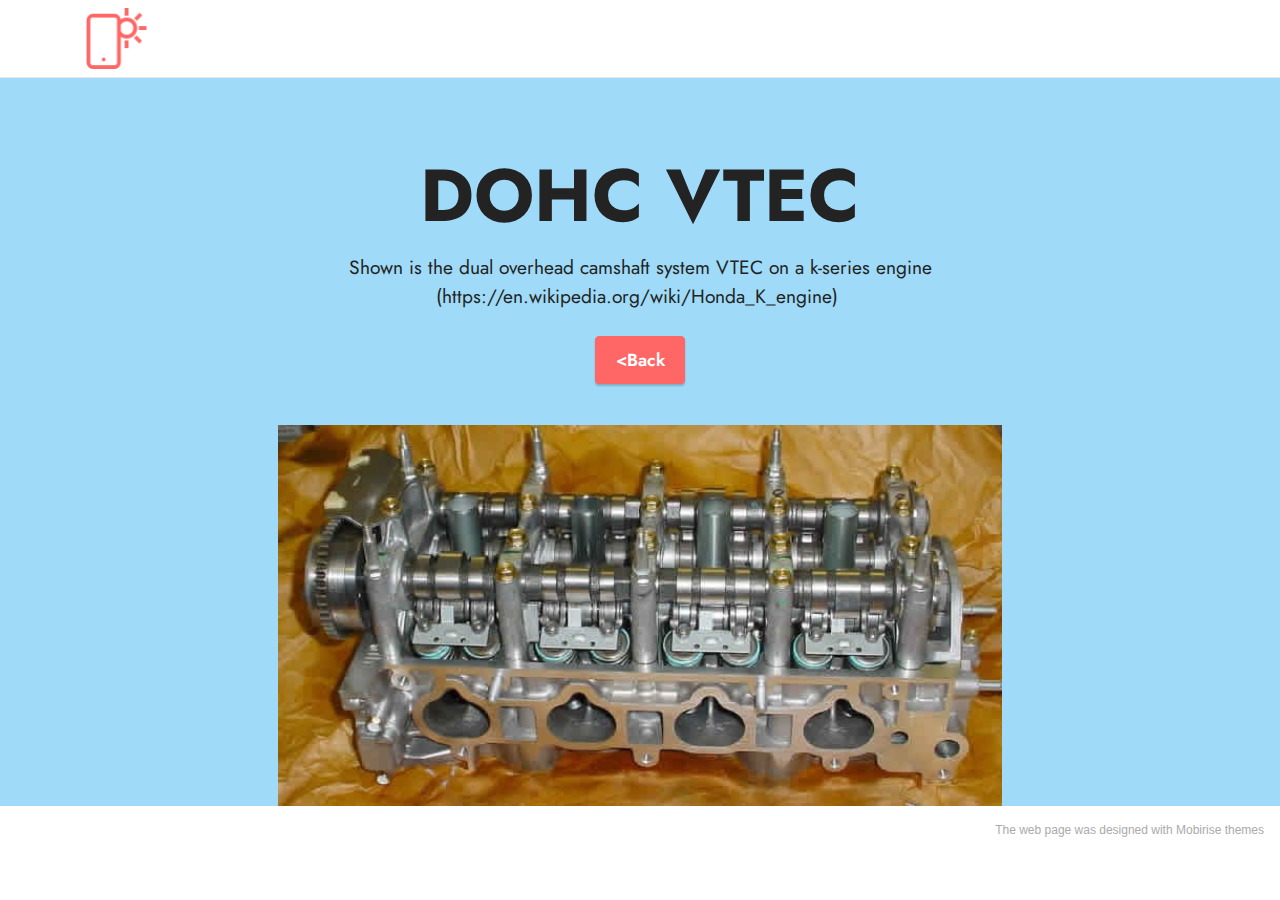
<file: page1.html>
<!DOCTYPE html>
<html  >
<head>
  <!-- Site made with Mobirise Website Builder v5.4.1, https://mobirise.com -->
  <meta charset="UTF-8">
  <meta http-equiv="X-UA-Compatible" content="IE=edge">
  <meta name="generator" content="Mobirise v5.4.1, mobirise.com">
  <meta name="viewport" content="width=device-width, initial-scale=1, minimum-scale=1">
  <link rel="shortcut icon" href="assets/images/logo.png" type="image/x-icon">
  <meta name="description" content="">
  
  
  <title>Page 1</title>
  <link rel="stylesheet" href="assets/bootstrap/css/bootstrap.min.css">
  <link rel="stylesheet" href="assets/bootstrap/css/bootstrap-grid.min.css">
  <link rel="stylesheet" href="assets/bootstrap/css/bootstrap-reboot.min.css">
  <link rel="stylesheet" href="assets/dropdown/css/style.css">
  <link rel="stylesheet" href="assets/socicon/css/styles.css">
  <link rel="stylesheet" href="assets/theme/css/style.css">
  <link rel="preload" href="https://fonts.googleapis.com/css?family=Jost:100,200,300,400,500,600,700,800,900,100i,200i,300i,400i,500i,600i,700i,800i,900i&display=swap" as="style" onload="this.onload=null;this.rel='stylesheet'">
  <noscript><link rel="stylesheet" href="https://fonts.googleapis.com/css?family=Jost:100,200,300,400,500,600,700,800,900,100i,200i,300i,400i,500i,600i,700i,800i,900i&display=swap"></noscript>
  <link rel="preload" as="style" href="assets/mobirise/css/mbr-additional.css"><link rel="stylesheet" href="assets/mobirise/css/mbr-additional.css" type="text/css">
  
  
  
  
</head>
<body>
  
  <section data-bs-version="5.1" class="menu cid-s48OLK6784" once="menu" id="menu1-l">
    
    <nav class="navbar navbar-dropdown navbar-fixed-top navbar-expand-lg">
        <div class="container">
            <div class="navbar-brand">
                <span class="navbar-logo">
                    <a href="https://mobiri.se">
                        <img src="assets/images/logo.png" alt="Mobirise" style="height: 3.8rem;">
                    </a>
                </span>
                
            </div>
            
            <div class="collapse navbar-collapse" id="navbarSupportedContent">
                <ul class="navbar-nav nav-dropdown nav-right" data-app-modern-menu="true"><li class="nav-item"><a class="nav-link link text-black display-4" href="https://mobirise.com">Menu Item 1</a></li></ul>
                
                
            </div>
        </div>
    </nav>

</section>

<section data-bs-version="5.1" class="header10 cid-sJNeF3imNc" id="header10-m">

    

    

    <div class="align-center container-fluid">
        <div class="row justify-content-center">
            <div class="col-md-12 col-lg-9">
                <h1 class="mbr-section-title mbr-fonts-style mb-3 display-1"><strong>DOHC VTEC</strong></h1>
                <p class="mbr-text mbr-fonts-style display-7">
                    Shown is the dual overhead camshaft system VTEC on a k-series engine (https://en.wikipedia.org/wiki/Honda_K_engine)&nbsp;</p>
                <div class="mbr-section-btn mt-3"><a class="btn btn-secondary display-4" href="index.html">&lt;Back</a></div>
                <div class="image-wrap mt-4">
                    <a href="https://en.wikipedia.org/wiki/Honda_K_engine"><img src="assets/images/k20-head-690x363.jpg" alt="Mobirise" title=""></a>
                </div>
            </div>
        </div>
    </div>
</section><section style="background-color: #fff; font-family: -apple-system, BlinkMacSystemFont, 'Segoe UI', 'Roboto', 'Helvetica Neue', Arial, sans-serif; color:#aaa; font-size:12px; padding: 0; align-items: center; display: flex;"><a href="https://mobirise.site/j" style="flex: 1 1; height: 3rem; padding-left: 1rem;"></a><p style="flex: 0 0 auto; margin:0; padding-right:1rem;"><a href="https://mobirise.site/r" style="color:#aaa;">The web page</a> was designed with Mobirise themes</p></section><script src="assets/bootstrap/js/bootstrap.bundle.min.js"></script>  <script src="assets/smoothscroll/smooth-scroll.js"></script>  <script src="assets/ytplayer/index.js"></script>  <script src="assets/dropdown/js/navbar-dropdown.js"></script>  <script src="assets/theme/js/script.js"></script>  
  
  
</body>
</html>
</file>
<file: assets/dropdown/css/style.css>
.navbar-dropdown {
  left: 0;
  padding: 0;
  position: absolute;
  right: 0;
  top: 0;
  transition: all 0.45s ease;
  z-index: 1030;
  background: #282828; }
  .navbar-dropdown .navbar-logo {
    margin-right: 0.8rem;
    transition: margin 0.3s ease-in-out;
    vertical-align: middle; }
    .navbar-dropdown .navbar-logo img {
      height: 3.125rem;
      transition: all 0.3s ease-in-out; }
    .navbar-dropdown .navbar-logo.mbr-iconfont {
      font-size: 3.125rem;
      line-height: 3.125rem; }
  .navbar-dropdown .navbar-caption {
    font-weight: 700;
    white-space: normal;
    vertical-align: -4px;
    line-height: 3.125rem !important; }
    .navbar-dropdown .navbar-caption, .navbar-dropdown .navbar-caption:hover {
      color: inherit;
      text-decoration: none; }
  .navbar-dropdown .mbr-iconfont + .navbar-caption {
    vertical-align: -1px; }
  .navbar-dropdown.navbar-fixed-top {
    position: fixed; }
  .navbar-dropdown .navbar-brand span {
    vertical-align: -4px; }
  .navbar-dropdown.bg-color.transparent {
    background: none; }
  .navbar-dropdown.navbar-short .navbar-brand {
    padding: 0.625rem 0; }
    .navbar-dropdown.navbar-short .navbar-brand span {
      vertical-align: -1px; }
  .navbar-dropdown.navbar-short .navbar-caption {
    line-height: 2.375rem !important;
    vertical-align: -2px; }
  .navbar-dropdown.navbar-short .navbar-logo {
    margin-right: 0.5rem; }
    .navbar-dropdown.navbar-short .navbar-logo img {
      height: 2.375rem; }
    .navbar-dropdown.navbar-short .navbar-logo.mbr-iconfont {
      font-size: 2.375rem;
      line-height: 2.375rem; }
  .navbar-dropdown.navbar-short .mbr-table-cell {
    height: 3.625rem; }
  .navbar-dropdown .navbar-close {
    left: 0.6875rem;
    position: fixed;
    top: 0.75rem;
    z-index: 1000; }
  .navbar-dropdown .hamburger-icon {
    content: "";
    display: inline-block;
    vertical-align: middle;
    width: 16px;
    -webkit-box-shadow: 0 -6px 0 1px #282828,0 0 0 1px #282828,0 6px 0 1px #282828;
    -moz-box-shadow: 0 -6px 0 1px #282828,0 0 0 1px #282828,0 6px 0 1px #282828;
    box-shadow: 0 -6px 0 1px #282828,0 0 0 1px #282828,0 6px 0 1px #282828; }

.dropdown-menu .dropdown-toggle[data-toggle="dropdown-submenu"]::after {
  border-bottom: 0.35em solid transparent;
  border-left: 0.35em solid;
  border-right: 0;
  border-top: 0.35em solid transparent;
  margin-left: 0.3rem; }

.dropdown-menu .dropdown-item:focus {
  outline: 0; }

.nav-dropdown {
  font-size: 0.75rem;
  font-weight: 500;
  height: auto !important; }
  .nav-dropdown .nav-btn {
    padding-left: 1rem; }
  .nav-dropdown .link {
    margin: .667em 1.667em;
    font-weight: 500;
    padding: 0;
    transition: color .2s ease-in-out; }
    .nav-dropdown .link.dropdown-toggle {
      margin-right: 2.583em; }
      .nav-dropdown .link.dropdown-toggle::after {
        margin-left: .25rem;
        border-top: 0.35em solid;
        border-right: 0.35em solid transparent;
        border-left: 0.35em solid transparent;
        border-bottom: 0; }
      .nav-dropdown .link.dropdown-toggle[aria-expanded="true"] {
        margin: 0;
        padding: 0.667em 3.263em  0.667em 1.667em; }
  .nav-dropdown .link::after,
  .nav-dropdown .dropdown-item::after {
    color: inherit; }
  .nav-dropdown .btn {
    font-size: 0.75rem;
    font-weight: 700;
    letter-spacing: 0;
    margin-bottom: 0;
    padding-left: 1.25rem;
    padding-right: 1.25rem; }
  .nav-dropdown .dropdown-menu {
    border-radius: 0;
    border: 0;
    left: 0;
    margin: 0;
    padding-bottom: 1.25rem;
    padding-top: 1.25rem;
    position: relative; }
  .nav-dropdown .dropdown-submenu {
    margin-left: 0.125rem;
    top: 0; }
  .nav-dropdown .dropdown-item {
    font-weight: 500;
    line-height: 2;
    padding: 0.3846em 4.615em 0.3846em 1.5385em;
    position: relative;
    transition: color .2s ease-in-out, background-color .2s ease-in-out; }
    .nav-dropdown .dropdown-item::after {
      margin-top: -0.3077em;
      position: absolute;
      right: 1.1538em;
      top: 50%; }
    .nav-dropdown .dropdown-item:focus, .nav-dropdown .dropdown-item:hover {
      background: none; }

@media (max-width: 767px) {
  .nav-dropdown.navbar-toggleable-sm {
    bottom: 0;
    display: none;
    left: 0;
    overflow-x: hidden;
    position: fixed;
    top: 0;
    transform: translateX(-100%);
    -ms-transform: translateX(-100%);
    -webkit-transform: translateX(-100%);
    width: 18.75rem;
    z-index: 999; } }
.nav-dropdown.navbar-toggleable-xl {
  bottom: 0;
  display: none;
  left: 0;
  overflow-x: hidden;
  position: fixed;
  top: 0;
  transform: translateX(-100%);
  -ms-transform: translateX(-100%);
  -webkit-transform: translateX(-100%);
  width: 18.75rem;
  z-index: 999; }

.nav-dropdown-sm {
  display: block !important;
  overflow-x: hidden;
  overflow: auto;
  padding-top: 3.875rem; }
  .nav-dropdown-sm::after {
    content: "";
    display: block;
    height: 3rem;
    width: 100%; }
  .nav-dropdown-sm.collapse.in ~ .navbar-close {
    display: block !important; }
  .nav-dropdown-sm.collapsing, .nav-dropdown-sm.collapse.in {
    transform: translateX(0);
    -ms-transform: translateX(0);
    -webkit-transform: translateX(0);
    transition: all 0.25s ease-out;
    -webkit-transition: all 0.25s ease-out;
    background: #282828; }
  .nav-dropdown-sm.collapsing[aria-expanded="false"] {
    transform: translateX(-100%);
    -ms-transform: translateX(-100%);
    -webkit-transform: translateX(-100%); }
  .nav-dropdown-sm .nav-item {
    display: block;
    margin-left: 0 !important;
    padding-left: 0; }
  .nav-dropdown-sm .link,
  .nav-dropdown-sm .dropdown-item {
    border-top: 1px dotted rgba(255, 255, 255, 0.1);
    font-size: 0.8125rem;
    line-height: 1.6;
    margin: 0 !important;
    padding: 0.875rem 2.4rem 0.875rem 1.5625rem !important;
    position: relative;
    white-space: normal; }
    .nav-dropdown-sm .link:focus, .nav-dropdown-sm .link:hover,
    .nav-dropdown-sm .dropdown-item:focus,
    .nav-dropdown-sm .dropdown-item:hover {
      background: rgba(0, 0, 0, 0.2) !important;
      color: #c0a375; }
  .nav-dropdown-sm .nav-btn {
    position: relative;
    padding: 1.5625rem 1.5625rem 0 1.5625rem; }
    .nav-dropdown-sm .nav-btn::before {
      border-top: 1px dotted rgba(255, 255, 255, 0.1);
      content: "";
      left: 0;
      position: absolute;
      top: 0;
      width: 100%; }
    .nav-dropdown-sm .nav-btn + .nav-btn {
      padding-top: 0.625rem; }
      .nav-dropdown-sm .nav-btn + .nav-btn::before {
        display: none; }
  .nav-dropdown-sm .btn {
    padding: 0.625rem 0; }
  .nav-dropdown-sm .dropdown-toggle[data-toggle="dropdown-submenu"]::after {
    margin-left: .25rem;
    border-top: 0.35em solid;
    border-right: 0.35em solid transparent;
    border-left: 0.35em solid transparent;
    border-bottom: 0; }
  .nav-dropdown-sm .dropdown-toggle[data-toggle="dropdown-submenu"][aria-expanded="true"]::after {
    border-top: 0;
    border-right: 0.35em solid transparent;
    border-left: 0.35em solid transparent;
    border-bottom: 0.35em solid; }
  .nav-dropdown-sm .dropdown-menu {
    margin: 0;
    padding: 0;
    position: relative;
    top: 0;
    left: 0;
    width: 100%;
    border: 0;
    float: none;
    border-radius: 0;
    background: none; }
  .nav-dropdown-sm .dropdown-submenu {
    left: 100%;
    margin-left: 0.125rem;
    margin-top: -1.25rem;
    top: 0; }

.navbar-toggleable-sm .nav-dropdown .dropdown-menu {
  position: absolute; }

.navbar-toggleable-sm .nav-dropdown .dropdown-submenu {
  left: 100%;
  margin-left: 0.125rem;
  margin-top: -1.25rem;
  top: 0; }

.navbar-toggleable-sm.opened .nav-dropdown .dropdown-menu {
  position: relative; }

.navbar-toggleable-sm.opened .nav-dropdown .dropdown-submenu {
  left: 0;
  margin-left: 00rem;
  margin-top: 0rem;
  top: 0; }

.is-builder .nav-dropdown.collapsing {
  transition: none !important; }
</file>
<file: assets/socicon/css/styles.css>
@charset "UTF-8";

@font-face {
  font-family: 'Socicon';
  src:  url('../fonts/socicon.eot');
  src:  url('../fonts/socicon.eot?#iefix') format('embedded-opentype'),
    url('../fonts/socicon.woff2') format('woff2'),
    url('../fonts/socicon.ttf') format('truetype'),
    url('../fonts/socicon.woff') format('woff'),
    url('../fonts/socicon.svg#socicon') format('svg');
  font-weight: normal;
  font-style: normal;
  font-display: swap;
}

[data-icon]:before {
  font-family: "socicon" !important;
  content: attr(data-icon);
  font-style: normal !important;
  font-weight: normal !important;
  font-variant: normal !important;
  text-transform: none !important;
  speak: none;
  line-height: 1;
  -webkit-font-smoothing: antialiased;
  -moz-osx-font-smoothing: grayscale;
}

[class^="socicon-"], [class*=" socicon-"] {
  /* use !important to prevent issues with browser extensions that change fonts */
  font-family: 'Socicon' !important;
  speak: none;
  font-style: normal;
  font-weight: normal;
  font-variant: normal;
  text-transform: none;
  line-height: 1;

  /* Better Font Rendering =========== */
  -webkit-font-smoothing: antialiased;
  -moz-osx-font-smoothing: grayscale;
}

.socicon-eitaa:before {
  content: "\e97c";
}
.socicon-soroush:before {
  content: "\e97d";
}
.socicon-bale:before {
  content: "\e97e";
}
.socicon-zazzle:before {
  content: "\e97b";
}
.socicon-society6:before {
  content: "\e97a";
}
.socicon-redbubble:before {
  content: "\e979";
}
.socicon-avvo:before {
  content: "\e978";
}
.socicon-stitcher:before {
  content: "\e977";
}
.socicon-googlehangouts:before {
  content: "\e974";
}
.socicon-dlive:before {
  content: "\e975";
}
.socicon-vsco:before {
  content: "\e976";
}
.socicon-flipboard:before {
  content: "\e973";
}
.socicon-ubuntu:before {
  content: "\e958";
}
.socicon-artstation:before {
  content: "\e959";
}
.socicon-invision:before {
  content: "\e95a";
}
.socicon-torial:before {
  content: "\e95b";
}
.socicon-collectorz:before {
  content: "\e95c";
}
.socicon-seenthis:before {
  content: "\e95d";
}
.socicon-googleplaymusic:before {
  content: "\e95e";
}
.socicon-debian:before {
  content: "\e95f";
}
.socicon-filmfreeway:before {
  content: "\e960";
}
.socicon-gnome:before {
  content: "\e961";
}
.socicon-itchio:before {
  content: "\e962";
}
.socicon-jamendo:before {
  content: "\e963";
}
.socicon-mix:before {
  content: "\e964";
}
.socicon-sharepoint:before {
  content: "\e965";
}
.socicon-tinder:before {
  content: "\e966";
}
.socicon-windguru:before {
  content: "\e967";
}
.socicon-cdbaby:before {
  content: "\e968";
}
.socicon-elementaryos:before {
  content: "\e969";
}
.socicon-stage32:before {
  content: "\e96a";
}
.socicon-tiktok:before {
  content: "\e96b";
}
.socicon-gitter:before {
  content: "\e96c";
}
.socicon-letterboxd:before {
  content: "\e96d";
}
.socicon-threema:before {
  content: "\e96e";
}
.socicon-splice:before {
  content: "\e96f";
}
.socicon-metapop:before {
  content: "\e970";
}
.socicon-naver:before {
  content: "\e971";
}
.socicon-remote:before {
  content: "\e972";
}
.socicon-internet:before {
  content: "\e957";
}
.socicon-moddb:before {
  content: "\e94b";
}
.socicon-indiedb:before {
  content: "\e94c";
}
.socicon-traxsource:before {
  content: "\e94d";
}
.socicon-gamefor:before {
  content: "\e94e";
}
.socicon-pixiv:before {
  content: "\e94f";
}
.socicon-myanimelist:before {
  content: "\e950";
}
.socicon-blackberry:before {
  content: "\e951";
}
.socicon-wickr:before {
  content: "\e952";
}
.socicon-spip:before {
  content: "\e953";
}
.socicon-napster:before {
  content: "\e954";
}
.socicon-beatport:before {
  content: "\e955";
}
.socicon-hackerone:before {
  content: "\e956";
}
.socicon-hackernews:before {
  content: "\e946";
}
.socicon-smashwords:before {
  content: "\e947";
}
.socicon-kobo:before {
  content: "\e948";
}
.socicon-bookbub:before {
  content: "\e949";
}
.socicon-mailru:before {
  content: "\e94a";
}
.socicon-gitlab:before {
  content: "\e945";
}
.socicon-instructables:before {
  content: "\e944";
}
.socicon-portfolio:before {
  content: "\e943";
}
.socicon-codered:before {
  content: "\e940";
}
.socicon-origin:before {
  content: "\e941";
}
.socicon-nextdoor:before {
  content: "\e942";
}
.socicon-udemy:before {
  content: "\e93f";
}
.socicon-livemaster:before {
  content: "\e93e";
}
.socicon-crunchbase:before {
  content: "\e93b";
}
.socicon-homefy:before {
  content: "\e93c";
}
.socicon-calendly:before {
  content: "\e93d";
}
.socicon-realtor:before {
  content: "\e90f";
}
.socicon-tidal:before {
  content: "\e910";
}
.socicon-qobuz:before {
  content: "\e911";
}
.socicon-natgeo:before {
  content: "\e912";
}
.socicon-mastodon:before {
  content: "\e913";
}
.socicon-unsplash:before {
  content: "\e914";
}
.socicon-homeadvisor:before {
  content: "\e915";
}
.socicon-angieslist:before {
  content: "\e916";
}
.socicon-codepen:before {
  content: "\e917";
}
.socicon-slack:before {
  content: "\e918";
}
.socicon-openaigym:before {
  content: "\e919";
}
.socicon-logmein:before {
  content: "\e91a";
}
.socicon-fiverr:before {
  content: "\e91b";
}
.socicon-gotomeeting:before {
  content: "\e91c";
}
.socicon-aliexpress:before {
  content: "\e91d";
}
.socicon-guru:before {
  content: "\e91e";
}
.socicon-appstore:before {
  content: "\e91f";
}
.socicon-homes:before {
  content: "\e920";
}
.socicon-zoom:before {
  content: "\e921";
}
.socicon-alibaba:before {
  content: "\e922";
}
.socicon-craigslist:before {
  content: "\e923";
}
.socicon-wix:before {
  content: "\e924";
}
.socicon-redfin:before {
  content: "\e925";
}
.socicon-googlecalendar:before {
  content: "\e926";
}
.socicon-shopify:before {
  content: "\e927";
}
.socicon-freelancer:before {
  content: "\e928";
}
.socicon-seedrs:before {
  content: "\e929";
}
.socicon-bing:before {
  content: "\e92a";
}
.socicon-doodle:before {
  content: "\e92b";
}
.socicon-bonanza:before {
  content: "\e92c";
}
.socicon-squarespace:before {
  content: "\e92d";
}
.socicon-toptal:before {
  content: "\e92e";
}
.socicon-gust:before {
  content: "\e92f";
}
.socicon-ask:before {
  content: "\e930";
}
.socicon-trulia:before {
  content: "\e931";
}
.socicon-loomly:before {
  content: "\e932";
}
.socicon-ghost:before {
  content: "\e933";
}
.socicon-upwork:before {
  content: "\e934";
}
.socicon-fundable:before {
  content: "\e935";
}
.socicon-booking:before {
  content: "\e936";
}
.socicon-googlemaps:before {
  content: "\e937";
}
.socicon-zillow:before {
  content: "\e938";
}
.socicon-niconico:before {
  content: "\e939";
}
.socicon-toneden:before {
  content: "\e93a";
}
.socicon-augment:before {
  content: "\e908";
}
.socicon-bitbucket:before {
  content: "\e909";
}
.socicon-fyuse:before {
  content: "\e90a";
}
.socicon-yt-gaming:before {
  content: "\e90b";
}
.socicon-sketchfab:before {
  content: "\e90c";
}
.socicon-mobcrush:before {
  content: "\e90d";
}
.socicon-microsoft:before {
  content: "\e90e";
}
.socicon-pandora:before {
  content: "\e907";
}
.socicon-messenger:before {
  content: "\e906";
}
.socicon-gamewisp:before {
  content: "\e905";
}
.socicon-bloglovin:before {
  content: "\e904";
}
.socicon-tunein:before {
  content: "\e903";
}
.socicon-gamejolt:before {
  content: "\e901";
}
.socicon-trello:before {
  content: "\e902";
}
.socicon-spreadshirt:before {
  content: "\e900";
}
.socicon-500px:before {
  content: "\e000";
}
.socicon-8tracks:before {
  content: "\e001";
}
.socicon-airbnb:before {
  content: "\e002";
}
.socicon-alliance:before {
  content: "\e003";
}
.socicon-amazon:before {
  content: "\e004";
}
.socicon-amplement:before {
  content: "\e005";
}
.socicon-android:before {
  content: "\e006";
}
.socicon-angellist:before {
  content: "\e007";
}
.socicon-apple:before {
  content: "\e008";
}
.socicon-appnet:before {
  content: "\e009";
}
.socicon-baidu:before {
  content: "\e00a";
}
.socicon-bandcamp:before {
  content: "\e00b";
}
.socicon-battlenet:before {
  content: "\e00c";
}
.socicon-mixer:before {
  content: "\e00d";
}
.socicon-bebee:before {
  content: "\e00e";
}
.socicon-bebo:before {
  content: "\e00f";
}
.socicon-behance:before {
  content: "\e010";
}
.socicon-blizzard:before {
  content: "\e011";
}
.socicon-blogger:before {
  content: "\e012";
}
.socicon-buffer:before {
  content: "\e013";
}
.socicon-chrome:before {
  content: "\e014";
}
.socicon-coderwall:before {
  content: "\e015";
}
.socicon-curse:before {
  content: "\e016";
}
.socicon-dailymotion:before {
  content: "\e017";
}
.socicon-deezer:before {
  content: "\e018";
}
.socicon-delicious:before {
  content: "\e019";
}
.socicon-deviantart:before {
  content: "\e01a";
}
.socicon-diablo:before {
  content: "\e01b";
}
.socicon-digg:before {
  content: "\e01c";
}
.socicon-discord:before {
  content: "\e01d";
}
.socicon-disqus:before {
  content: "\e01e";
}
.socicon-douban:before {
  content: "\e01f";
}
.socicon-draugiem:before {
  content: "\e020";
}
.socicon-dribbble:before {
  content: "\e021";
}
.socicon-drupal:before {
  content: "\e022";
}
.socicon-ebay:before {
  content: "\e023";
}
.socicon-ello:before {
  content: "\e024";
}
.socicon-endomodo:before {
  content: "\e025";
}
.socicon-envato:before {
  content: "\e026";
}
.socicon-etsy:before {
  content: "\e027";
}
.socicon-facebook:before {
  content: "\e028";
}
.socicon-feedburner:before {
  content: "\e029";
}
.socicon-filmweb:before {
  content: "\e02a";
}
.socicon-firefox:before {
  content: "\e02b";
}
.socicon-flattr:before {
  content: "\e02c";
}
.socicon-flickr:before {
  content: "\e02d";
}
.socicon-formulr:before {
  content: "\e02e";
}
.socicon-forrst:before {
  content: "\e02f";
}
.socicon-foursquare:before {
  content: "\e030";
}
.socicon-friendfeed:before {
  content: "\e031";
}
.socicon-github:before {
  content: "\e032";
}
.socicon-goodreads:before {
  content: "\e033";
}
.socicon-google:before {
  content: "\e034";
}
.socicon-googlescholar:before {
  content: "\e035";
}
.socicon-googlegroups:before {
  content: "\e036";
}
.socicon-googlephotos:before {
  content: "\e037";
}
.socicon-googleplus:before {
  content: "\e038";
}
.socicon-grooveshark:before {
  content: "\e039";
}
.socicon-hackerrank:before {
  content: "\e03a";
}
.socicon-hearthstone:before {
  content: "\e03b";
}
.socicon-hellocoton:before {
  content: "\e03c";
}
.socicon-heroes:before {
  content: "\e03d";
}
.socicon-smashcast:before {
  content: "\e03e";
}
.socicon-horde:before {
  content: "\e03f";
}
.socicon-houzz:before {
  content: "\e040";
}
.socicon-icq:before {
  content: "\e041";
}
.socicon-identica:before {
  content: "\e042";
}
.socicon-imdb:before {
  content: "\e043";
}
.socicon-instagram:before {
  content: "\e044";
}
.socicon-issuu:before {
  content: "\e045";
}
.socicon-istock:before {
  content: "\e046";
}
.socicon-itunes:before {
  content: "\e047";
}
.socicon-keybase:before {
  content: "\e048";
}
.socicon-lanyrd:before {
  content: "\e049";
}
.socicon-lastfm:before {
  content: "\e04a";
}
.socicon-line:before {
  content: "\e04b";
}
.socicon-linkedin:before {
  content: "\e04c";
}
.socicon-livejournal:before {
  content: "\e04d";
}
.socicon-lyft:before {
  content: "\e04e";
}
.socicon-macos:before {
  content: "\e04f";
}
.socicon-mail:before {
  content: "\e050";
}
.socicon-medium:before {
  content: "\e051";
}
.socicon-meetup:before {
  content: "\e052";
}
.socicon-mixcloud:before {
  content: "\e053";
}
.socicon-modelmayhem:before {
  content: "\e054";
}
.socicon-mumble:before {
  content: "\e055";
}
.socicon-myspace:before {
  content: "\e056";
}
.socicon-newsvine:before {
  content: "\e057";
}
.socicon-nintendo:before {
  content: "\e058";
}
.socicon-npm:before {
  content: "\e059";
}
.socicon-odnoklassniki:before {
  content: "\e05a";
}
.socicon-openid:before {
  content: "\e05b";
}
.socicon-opera:before {
  content: "\e05c";
}
.socicon-outlook:before {
  content: "\e05d";
}
.socicon-overwatch:before {
  content: "\e05e";
}
.socicon-patreon:before {
  content: "\e05f";
}
.socicon-paypal:before {
  content: "\e060";
}
.socicon-periscope:before {
  content: "\e061";
}
.socicon-persona:before {
  content: "\e062";
}
.socicon-pinterest:before {
  content: "\e063";
}
.socicon-play:before {
  content: "\e064";
}
.socicon-player:before {
  content: "\e065";
}
.socicon-playstation:before {
  content: "\e066";
}
.socicon-pocket:before {
  content: "\e067";
}
.socicon-qq:before {
  content: "\e068";
}
.socicon-quora:before {
  content: "\e069";
}
.socicon-raidcall:before {
  content: "\e06a";
}
.socicon-ravelry:before {
  content: "\e06b";
}
.socicon-reddit:before {
  content: "\e06c";
}
.socicon-renren:before {
  content: "\e06d";
}
.socicon-researchgate:before {
  content: "\e06e";
}
.socicon-residentadvisor:before {
  content: "\e06f";
}
.socicon-reverbnation:before {
  content: "\e070";
}
.socicon-rss:before {
  content: "\e071";
}
.socicon-sharethis:before {
  content: "\e072";
}
.socicon-skype:before {
  content: "\e073";
}
.socicon-slideshare:before {
  content: "\e074";
}
.socicon-smugmug:before {
  content: "\e075";
}
.socicon-snapchat:before {
  content: "\e076";
}
.socicon-songkick:before {
  content: "\e077";
}
.socicon-soundcloud:before {
  content: "\e078";
}
.socicon-spotify:before {
  content: "\e079";
}
.socicon-stackexchange:before {
  content: "\e07a";
}
.socicon-stackoverflow:before {
  content: "\e07b";
}
.socicon-starcraft:before {
  content: "\e07c";
}
.socicon-stayfriends:before {
  content: "\e07d";
}
.socicon-steam:before {
  content: "\e07e";
}
.socicon-storehouse:before {
  content: "\e07f";
}
.socicon-strava:before {
  content: "\e080";
}
.socicon-streamjar:before {
  content: "\e081";
}
.socicon-stumbleupon:before {
  content: "\e082";
}
.socicon-swarm:before {
  content: "\e083";
}
.socicon-teamspeak:before {
  content: "\e084";
}
.socicon-teamviewer:before {
  content: "\e085";
}
.socicon-technorati:before {
  content: "\e086";
}
.socicon-telegram:before {
  content: "\e087";
}
.socicon-tripadvisor:before {
  content: "\e088";
}
.socicon-tripit:before {
  content: "\e089";
}
.socicon-triplej:before {
  content: "\e08a";
}
.socicon-tumblr:before {
  content: "\e08b";
}
.socicon-twitch:before {
  content: "\e08c";
}
.socicon-twitter:before {
  content: "\e08d";
}
.socicon-uber:before {
  content: "\e08e";
}
.socicon-ventrilo:before {
  content: "\e08f";
}
.socicon-viadeo:before {
  content: "\e090";
}
.socicon-viber:before {
  content: "\e091";
}
.socicon-viewbug:before {
  content: "\e092";
}
.socicon-vimeo:before {
  content: "\e093";
}
.socicon-vine:before {
  content: "\e094";
}
.socicon-vkontakte:before {
  content: "\e095";
}
.socicon-warcraft:before {
  content: "\e096";
}
.socicon-wechat:before {
  content: "\e097";
}
.socicon-weibo:before {
  content: "\e098";
}
.socicon-whatsapp:before {
  content: "\e099";
}
.socicon-wikipedia:before {
  content: "\e09a";
}
.socicon-windows:before {
  content: "\e09b";
}
.socicon-wordpress:before {
  content: "\e09c";
}
.socicon-wykop:before {
  content: "\e09d";
}
.socicon-xbox:before {
  content: "\e09e";
}
.socicon-xing:before {
  content: "\e09f";
}
.socicon-yahoo:before {
  content: "\e0a0";
}
.socicon-yammer:before {
  content: "\e0a1";
}
.socicon-yandex:before {
  content: "\e0a2";
}
.socicon-yelp:before {
  content: "\e0a3";
}
.socicon-younow:before {
  content: "\e0a4";
}
.socicon-youtube:before {
  content: "\e0a5";
}
.socicon-zapier:before {
  content: "\e0a6";
}
.socicon-zerply:before {
  content: "\e0a7";
}
.socicon-zomato:before {
  content: "\e0a8";
}
.socicon-zynga:before {
  content: "\e0a9";
}
</file>
<file: assets/theme/css/style.css>
@charset "UTF-8";
section {
  background-color: #ffffff;
}

body {
  font-style: normal;
  line-height: 1.5;
  font-weight: 400;
  color: #232323;
  position: relative;
}

button {
  background-color: transparent;
  border-color: transparent;
}

section,
.container,
.container-fluid {
  position: relative;
  word-wrap: break-word;
}

a.mbr-iconfont:hover {
  text-decoration: none;
}

.article .lead p,
.article .lead ul,
.article .lead ol,
.article .lead pre,
.article .lead blockquote {
  margin-bottom: 0;
}

a {
  font-style: normal;
  font-weight: 400;
  cursor: pointer;
}
a, a:hover {
  text-decoration: none;
}

.mbr-section-title {
  font-style: normal;
  line-height: 1.3;
}

.mbr-section-subtitle {
  line-height: 1.3;
}

.mbr-text {
  font-style: normal;
  line-height: 1.7;
}

h1,
h2,
h3,
h4,
h5,
h6,
.display-1,
.display-2,
.display-4,
.display-5,
.display-7,
span,
p,
a {
  line-height: 1;
  word-break: break-word;
  word-wrap: break-word;
  font-weight: 400;
}

b,
strong {
  font-weight: bold;
}

input:-webkit-autofill, input:-webkit-autofill:hover, input:-webkit-autofill:focus, input:-webkit-autofill:active {
  transition-delay: 9999s;
  -webkit-transition-property: background-color, color;
  transition-property: background-color, color;
}

textarea[type=hidden] {
  display: none;
}

section {
  background-position: 50% 50%;
  background-repeat: no-repeat;
  background-size: cover;
}
section .mbr-background-video,
section .mbr-background-video-preview {
  position: absolute;
  bottom: 0;
  left: 0;
  right: 0;
  top: 0;
}

.hidden {
  visibility: hidden;
}

.mbr-z-index20 {
  z-index: 20;
}

/*! Base colors */
.mbr-white {
  color: #ffffff;
}

.mbr-black {
  color: #111111;
}

.mbr-bg-white {
  background-color: #ffffff;
}

.mbr-bg-black {
  background-color: #000000;
}

/*! Text-aligns */
.align-left {
  text-align: left;
}

.align-center {
  text-align: center;
}

.align-right {
  text-align: right;
}

/*! Font-weight  */
.mbr-light {
  font-weight: 300;
}

.mbr-regular {
  font-weight: 400;
}

.mbr-semibold {
  font-weight: 500;
}

.mbr-bold {
  font-weight: 700;
}

/*! Media  */
.media-content {
  flex-basis: 100%;
}

.media-container-row {
  display: flex;
  flex-direction: row;
  flex-wrap: wrap;
  justify-content: center;
  align-content: center;
  align-items: start;
}
.media-container-row .media-size-item {
  width: 400px;
}

.media-container-column {
  display: flex;
  flex-direction: column;
  flex-wrap: wrap;
  justify-content: center;
  align-content: center;
  align-items: stretch;
}
.media-container-column > * {
  width: 100%;
}

@media (min-width: 992px) {
  .media-container-row {
    flex-wrap: nowrap;
  }
}
figure {
  margin-bottom: 0;
  overflow: hidden;
}

figure[mbr-media-size] {
  transition: width 0.1s;
}

img,
iframe {
  display: block;
  width: 100%;
}

.card {
  background-color: transparent;
  border: none;
}

.card-box {
  width: 100%;
}

.card-img {
  text-align: center;
  flex-shrink: 0;
  -webkit-flex-shrink: 0;
}

.media {
  max-width: 100%;
  margin: 0 auto;
}

.mbr-figure {
  align-self: center;
}

.media-container > div {
  max-width: 100%;
}

.mbr-figure img,
.card-img img {
  width: 100%;
}

@media (max-width: 991px) {
  .media-size-item {
    width: auto !important;
  }

  .media {
    width: auto;
  }

  .mbr-figure {
    width: 100% !important;
  }
}
/*! Buttons */
.mbr-section-btn {
  margin-left: -0.6rem;
  margin-right: -0.6rem;
  font-size: 0;
}

.btn {
  font-weight: 600;
  border-width: 1px;
  font-style: normal;
  margin: 0.6rem 0.6rem;
  white-space: normal;
  transition: all 0.2s ease-in-out;
  display: inline-flex;
  align-items: center;
  justify-content: center;
  word-break: break-word;
}

.btn-sm {
  font-weight: 600;
  letter-spacing: 0px;
  transition: all 0.3s ease-in-out;
}

.btn-md {
  font-weight: 600;
  letter-spacing: 0px;
  transition: all 0.3s ease-in-out;
}

.btn-lg {
  font-weight: 600;
  letter-spacing: 0px;
  transition: all 0.3s ease-in-out;
}

.btn-form {
  margin: 0;
}
.btn-form:hover {
  cursor: pointer;
}

nav .mbr-section-btn {
  margin-left: 0rem;
  margin-right: 0rem;
}

/*! Btn icon margin */
.btn .mbr-iconfont,
.btn.btn-sm .mbr-iconfont {
  order: 1;
  cursor: pointer;
  margin-left: 0.5rem;
  vertical-align: sub;
}

.btn.btn-md .mbr-iconfont,
.btn.btn-md .mbr-iconfont {
  margin-left: 0.8rem;
}

.mbr-regular {
  font-weight: 400;
}

.mbr-semibold {
  font-weight: 500;
}

.mbr-bold {
  font-weight: 700;
}

[type=submit] {
  -webkit-appearance: none;
}

/*! Full-screen */
.mbr-fullscreen .mbr-overlay {
  min-height: 100vh;
}

.mbr-fullscreen {
  display: flex;
  display: -moz-flex;
  display: -ms-flex;
  display: -o-flex;
  align-items: center;
  min-height: 100vh;
  padding-top: 3rem;
  padding-bottom: 3rem;
}

/*! Map */
.map {
  height: 25rem;
  position: relative;
}
.map iframe {
  width: 100%;
  height: 100%;
}

/*! Scroll to top arrow */
.mbr-arrow-up {
  bottom: 25px;
  right: 90px;
  position: fixed;
  text-align: right;
  z-index: 5000;
  color: #ffffff;
  font-size: 22px;
}

.mbr-arrow-up a {
  background: rgba(0, 0, 0, 0.2);
  border-radius: 50%;
  color: #fff;
  display: inline-block;
  height: 60px;
  width: 60px;
  border: 2px solid #fff;
  outline-style: none !important;
  position: relative;
  text-decoration: none;
  transition: all 0.3s ease-in-out;
  cursor: pointer;
  text-align: center;
}
.mbr-arrow-up a:hover {
  background-color: rgba(0, 0, 0, 0.4);
}
.mbr-arrow-up a i {
  line-height: 60px;
}

.mbr-arrow-up-icon {
  display: block;
  color: #fff;
}

.mbr-arrow-up-icon::before {
  content: "›";
  display: inline-block;
  font-family: serif;
  font-size: 22px;
  line-height: 1;
  font-style: normal;
  position: relative;
  top: 6px;
  left: -4px;
  transform: rotate(-90deg);
}

/*! Arrow Down */
.mbr-arrow {
  position: absolute;
  bottom: 45px;
  left: 50%;
  width: 60px;
  height: 60px;
  cursor: pointer;
  background-color: rgba(80, 80, 80, 0.5);
  border-radius: 50%;
  transform: translateX(-50%);
}
@media (max-width: 767px) {
  .mbr-arrow {
    display: none;
  }
}
.mbr-arrow > a {
  display: inline-block;
  text-decoration: none;
  outline-style: none;
  -webkit-animation: arrowdown 1.7s ease-in-out infinite;
          animation: arrowdown 1.7s ease-in-out infinite;
  color: #ffffff;
}
.mbr-arrow > a > i {
  position: absolute;
  top: -2px;
  left: 15px;
  font-size: 2rem;
}

#scrollToTop a i::before {
  content: "";
  position: absolute;
  display: block;
  border-bottom: 2.5px solid #fff;
  border-left: 2.5px solid #fff;
  width: 27.8%;
  height: 27.8%;
  left: 50%;
  top: 51%;
  transform: translateY(-30%) translateX(-50%) rotate(135deg);
}

@keyframes arrowdown {
  0% {
    transform: translateY(0px);
  }
  50% {
    transform: translateY(-5px);
  }
  100% {
    transform: translateY(0px);
  }
}
@-webkit-keyframes arrowdown {
  0% {
    transform: translateY(0px);
  }
  50% {
    transform: translateY(-5px);
  }
  100% {
    transform: translateY(0px);
  }
}
@media (max-width: 500px) {
  .mbr-arrow-up {
    left: 0;
    right: 0;
    text-align: center;
  }
}
/*Gradients animation*/
@keyframes gradient-animation {
  from {
    background-position: 0% 100%;
    -webkit-animation-timing-function: ease-in-out;
            animation-timing-function: ease-in-out;
  }
  to {
    background-position: 100% 0%;
    -webkit-animation-timing-function: ease-in-out;
            animation-timing-function: ease-in-out;
  }
}
@-webkit-keyframes gradient-animation {
  from {
    background-position: 0% 100%;
    -webkit-animation-timing-function: ease-in-out;
            animation-timing-function: ease-in-out;
  }
  to {
    background-position: 100% 0%;
    -webkit-animation-timing-function: ease-in-out;
            animation-timing-function: ease-in-out;
  }
}
.bg-gradient {
  background-size: 200% 200%;
  animation: gradient-animation 5s infinite alternate;
  -webkit-animation: gradient-animation 5s infinite alternate;
}

.menu .navbar-brand {
  display: -webkit-flex;
}
.menu .navbar-brand span {
  display: flex;
  display: -webkit-flex;
}
.menu .navbar-brand .navbar-caption-wrap {
  display: -webkit-flex;
}
.menu .navbar-brand .navbar-logo img {
  display: -webkit-flex;
  width: auto;
}
@media (min-width: 768px) and (max-width: 991px) {
  .menu .navbar-toggleable-sm .navbar-nav {
    display: -ms-flexbox;
  }
}
@media (max-width: 991px) {
  .menu .navbar-collapse {
    max-height: 93.5vh;
  }
  .menu .navbar-collapse.show {
    overflow: auto;
  }
}
@media (min-width: 992px) {
  .menu .navbar-nav.nav-dropdown {
    display: -webkit-flex;
  }
  .menu .navbar-toggleable-sm .navbar-collapse {
    display: -webkit-flex !important;
  }
  .menu .collapsed .navbar-collapse {
    max-height: 93.5vh;
  }
  .menu .collapsed .navbar-collapse.show {
    overflow: auto;
  }
}
@media (max-width: 767px) {
  .menu .navbar-collapse {
    max-height: 80vh;
  }
}

.nav-link .mbr-iconfont {
  margin-right: 0.5rem;
}

.navbar {
  display: -webkit-flex;
  -webkit-flex-wrap: wrap;
  -webkit-align-items: center;
  -webkit-justify-content: space-between;
}

.navbar-collapse {
  -webkit-flex-basis: 100%;
  -webkit-flex-grow: 1;
  -webkit-align-items: center;
}

.nav-dropdown .link {
  padding: 0.667em 1.667em !important;
  margin: 0 !important;
}

.nav {
  display: -webkit-flex;
  -webkit-flex-wrap: wrap;
}

.row {
  display: -webkit-flex;
  -webkit-flex-wrap: wrap;
}

.justify-content-center {
  -webkit-justify-content: center;
}

.form-inline {
  display: -webkit-flex;
}

.card-wrapper {
  -webkit-flex: 1;
}

.carousel-control {
  z-index: 10;
  display: -webkit-flex;
}

.carousel-controls {
  display: -webkit-flex;
}

.media {
  display: -webkit-flex;
}

.form-group:focus {
  outline: none;
}

.jq-selectbox__select {
  padding: 7px 0;
  position: relative;
}

.jq-selectbox__dropdown {
  overflow: hidden;
  border-radius: 10px;
  position: absolute;
  top: 100%;
  left: 0 !important;
  width: 100% !important;
}

.jq-selectbox__trigger-arrow {
  right: 0;
  transform: translateY(-50%);
}

.jq-selectbox li {
  padding: 1.07em 0.5em;
}

input[type=range] {
  padding-left: 0 !important;
  padding-right: 0 !important;
}

.modal-dialog,
.modal-content {
  height: 100%;
}

.modal-dialog .carousel-inner {
  height: calc(100vh - 1.75rem);
}
@media (max-width: 575px) {
  .modal-dialog .carousel-inner {
    height: calc(100vh - 1rem);
  }
}

.carousel-item {
  text-align: center;
}

.carousel-item img {
  margin: auto;
}

.navbar-toggler {
  align-self: flex-start;
  padding: 0.25rem 0.75rem;
  font-size: 1.25rem;
  line-height: 1;
  background: transparent;
  border: 1px solid transparent;
  border-radius: 0.25rem;
}

.navbar-toggler:focus,
.navbar-toggler:hover {
  text-decoration: none;
  box-shadow: none;
}

.navbar-toggler-icon {
  display: inline-block;
  width: 1.5em;
  height: 1.5em;
  vertical-align: middle;
  content: "";
  background: no-repeat center center;
  background-size: 100% 100%;
}

.navbar-toggler-left {
  position: absolute;
  left: 1rem;
}

.navbar-toggler-right {
  position: absolute;
  right: 1rem;
}

.card-img {
  width: auto;
}

.menu .navbar.collapsed:not(.beta-menu) {
  flex-direction: column;
}

.carousel-item.active,
.carousel-item-next,
.carousel-item-prev {
  display: flex;
}

.note-air-layout .dropup .dropdown-menu,
.note-air-layout .navbar-fixed-bottom .dropdown .dropdown-menu {
  bottom: initial !important;
}

html,
body {
  height: auto;
  min-height: 100vh;
}

.dropup .dropdown-toggle::after {
  display: none;
}

.form-asterisk {
  font-family: initial;
  position: absolute;
  top: -2px;
  font-weight: normal;
}

.form-control-label {
  position: relative;
  cursor: pointer;
  margin-bottom: 0.357em;
  padding: 0;
}

.alert {
  color: #ffffff;
  border-radius: 0;
  border: 0;
  font-size: 1.1rem;
  line-height: 1.5;
  margin-bottom: 1.875rem;
  padding: 1.25rem;
  position: relative;
  text-align: center;
}
.alert.alert-form::after {
  background-color: inherit;
  bottom: -7px;
  content: "";
  display: block;
  height: 14px;
  left: 50%;
  margin-left: -7px;
  position: absolute;
  transform: rotate(45deg);
  width: 14px;
}

.form-control {
  background-color: #ffffff;
  background-clip: border-box;
  color: #232323;
  line-height: 1rem !important;
  height: auto;
  padding: 0.6rem 1.2rem;
  transition: border-color 0.25s ease 0s;
  border: 1px solid transparent !important;
  border-radius: 4px;
  box-shadow: rgba(0, 0, 0, 0.07) 0px 1px 1px 0px, rgba(0, 0, 0, 0.07) 0px 1px 3px 0px, rgba(0, 0, 0, 0.03) 0px 0px 0px 1px;
}
.form-active .form-control:invalid {
  border-color: red;
}

form .row {
  margin-left: -0.6rem;
  margin-right: -0.6rem;
}
form .row [class*=col] {
  padding-left: 0.6rem;
  padding-right: 0.6rem;
}

form .mbr-section-btn {
  margin: 0;
  padding-left: 0.6rem;
  padding-right: 0.6rem;
}

form .btn {
  display: flex;
  padding: 0.6rem 1.2rem;
  margin: 0;
}

form .form-check-input {
  margin-top: 0.5;
}

textarea.form-control {
  line-height: 1.5rem !important;
}

.form-group {
  margin-bottom: 1.2rem;
}

.form-control,
form .btn {
  min-height: 48px;
}

.gdpr-block label span.textGDPR input[name=gdpr] {
  top: 7px;
}

.form-control:focus {
  box-shadow: none;
}

:focus {
  outline: none;
}

.mbr-overlay {
  background-color: #000;
  bottom: 0;
  left: 0;
  opacity: 0.5;
  position: absolute;
  right: 0;
  top: 0;
  z-index: 0;
  pointer-events: none;
}

blockquote {
  font-style: italic;
  padding: 3rem;
  font-size: 1.09rem;
  position: relative;
  border-left: 3px solid;
}

ul,
ol,
pre,
blockquote {
  margin-bottom: 2.3125rem;
}

.mt-4 {
  margin-top: 2rem !important;
}

.mb-4 {
  margin-bottom: 2rem !important;
}

@media (min-width: 992px) {
  .container {
    padding-left: 16px;
    padding-right: 16px;
  }

  .row {
    margin-left: -16px;
    margin-right: -16px;
  }
  .row > [class*=col] {
    padding-left: 16px;
    padding-right: 16px;
  }
}
@media (min-width: 768px) {
  .container-fluid {
    padding-left: 32px;
    padding-right: 32px;
  }
}
@media (min-width: 768px) and (max-width: 991px) {
  .mbr-container {
    padding-left: 32px;
    padding-right: 32px;
  }
}
@media (max-width: 767px) {
  .mbr-container {
    padding-left: 16px;
    padding-right: 16px;
  }
}
.card-wrapper,
.item-wrapper {
  overflow: hidden;
}

.app-video-wrapper > img {
  opacity: 1;
}

.item {
  position: relative;
}

.dropdown-menu .dropdown-menu {
  left: 100%;
}

.dropdown-item + .dropdown-menu {
  display: none;
}

.dropdown-item:hover + .dropdown-menu,
.dropdown-menu:hover {
  display: block;
}.engine {
	position: absolute;
	text-indent: -2400px;
	text-align: center;
	padding: 0;
	top: 0;
	left: -2400px;
}
</file>
<file: assets/mobirise/css/mbr-additional.css>
body {
  font-family: Jost;
}
.display-1 {
  font-family: 'Jost', sans-serif;
  font-size: 4.6rem;
  line-height: 1.1;
}
.display-1 > .mbr-iconfont {
  font-size: 5.75rem;
}
.display-2 {
  font-family: 'Jost', sans-serif;
  font-size: 3rem;
  line-height: 1.1;
}
.display-2 > .mbr-iconfont {
  font-size: 3.75rem;
}
.display-4 {
  font-family: 'Jost', sans-serif;
  font-size: 1.1rem;
  line-height: 1.5;
}
.display-4 > .mbr-iconfont {
  font-size: 1.375rem;
}
.display-5 {
  font-family: 'Jost', sans-serif;
  font-size: 2.2rem;
  line-height: 1.5;
}
.display-5 > .mbr-iconfont {
  font-size: 2.75rem;
}
.display-7 {
  font-family: 'Jost', sans-serif;
  font-size: 1.2rem;
  line-height: 1.5;
}
.display-7 > .mbr-iconfont {
  font-size: 1.5rem;
}
/* ---- Fluid typography for mobile devices ---- */
/* 1.4 - font scale ratio ( bootstrap == 1.42857 ) */
/* 100vw - current viewport width */
/* (48 - 20)  48 == 48rem == 768px, 20 == 20rem == 320px(minimal supported viewport) */
/* 0.65 - min scale variable, may vary */
@media (max-width: 992px) {
  .display-1 {
    font-size: 3.68rem;
  }
}
@media (max-width: 768px) {
  .display-1 {
    font-size: 3.22rem;
    font-size: calc( 2.26rem + (4.6 - 2.26) * ((100vw - 20rem) / (48 - 20)));
    line-height: calc( 1.1 * (2.26rem + (4.6 - 2.26) * ((100vw - 20rem) / (48 - 20))));
  }
  .display-2 {
    font-size: 2.4rem;
    font-size: calc( 1.7rem + (3 - 1.7) * ((100vw - 20rem) / (48 - 20)));
    line-height: calc( 1.3 * (1.7rem + (3 - 1.7) * ((100vw - 20rem) / (48 - 20))));
  }
  .display-4 {
    font-size: 0.88rem;
    font-size: calc( 1.0350000000000001rem + (1.1 - 1.0350000000000001) * ((100vw - 20rem) / (48 - 20)));
    line-height: calc( 1.4 * (1.0350000000000001rem + (1.1 - 1.0350000000000001) * ((100vw - 20rem) / (48 - 20))));
  }
  .display-5 {
    font-size: 1.76rem;
    font-size: calc( 1.42rem + (2.2 - 1.42) * ((100vw - 20rem) / (48 - 20)));
    line-height: calc( 1.4 * (1.42rem + (2.2 - 1.42) * ((100vw - 20rem) / (48 - 20))));
  }
  .display-7 {
    font-size: 0.96rem;
    font-size: calc( 1.07rem + (1.2 - 1.07) * ((100vw - 20rem) / (48 - 20)));
    line-height: calc( 1.4 * (1.07rem + (1.2 - 1.07) * ((100vw - 20rem) / (48 - 20))));
  }
}
/* Buttons */
.btn {
  padding: 0.6rem 1.2rem;
  border-radius: 4px;
}
.btn-sm {
  padding: 0.6rem 1.2rem;
  border-radius: 4px;
}
.btn-md {
  padding: 0.6rem 1.2rem;
  border-radius: 4px;
}
.btn-lg {
  padding: 1rem 2.6rem;
  border-radius: 4px;
}
.bg-primary {
  background-color: #6592e6 !important;
}
.bg-success {
  background-color: #40b0bf !important;
}
.bg-info {
  background-color: #47b5ed !important;
}
.bg-warning {
  background-color: #ffe161 !important;
}
.bg-danger {
  background-color: #ff9966 !important;
}
.btn-primary,
.btn-primary:active {
  background-color: #6592e6 !important;
  border-color: #6592e6 !important;
  color: #ffffff !important;
  box-shadow: 0 2px 2px 0 rgba(0, 0, 0, 0.2);
}
.btn-primary:hover,
.btn-primary:focus,
.btn-primary.focus,
.btn-primary.active {
  color: #ffffff !important;
  background-color: #2260d2 !important;
  border-color: #2260d2 !important;
  box-shadow: 0 2px 5px 0 rgba(0, 0, 0, 0.2);
}
.btn-primary.disabled,
.btn-primary:disabled {
  color: #ffffff !important;
  background-color: #2260d2 !important;
  border-color: #2260d2 !important;
}
.btn-secondary,
.btn-secondary:active {
  background-color: #ff6666 !important;
  border-color: #ff6666 !important;
  color: #ffffff !important;
  box-shadow: 0 2px 2px 0 rgba(0, 0, 0, 0.2);
}
.btn-secondary:hover,
.btn-secondary:focus,
.btn-secondary.focus,
.btn-secondary.active {
  color: #ffffff !important;
  background-color: #ff0f0f !important;
  border-color: #ff0f0f !important;
  box-shadow: 0 2px 5px 0 rgba(0, 0, 0, 0.2);
}
.btn-secondary.disabled,
.btn-secondary:disabled {
  color: #ffffff !important;
  background-color: #ff0f0f !important;
  border-color: #ff0f0f !important;
}
.btn-info,
.btn-info:active {
  background-color: #47b5ed !important;
  border-color: #47b5ed !important;
  color: #ffffff !important;
  box-shadow: 0 2px 2px 0 rgba(0, 0, 0, 0.2);
}
.btn-info:hover,
.btn-info:focus,
.btn-info.focus,
.btn-info.active {
  color: #ffffff !important;
  background-color: #148cca !important;
  border-color: #148cca !important;
  box-shadow: 0 2px 5px 0 rgba(0, 0, 0, 0.2);
}
.btn-info.disabled,
.btn-info:disabled {
  color: #ffffff !important;
  background-color: #148cca !important;
  border-color: #148cca !important;
}
.btn-success,
.btn-success:active {
  background-color: #40b0bf !important;
  border-color: #40b0bf !important;
  color: #ffffff !important;
  box-shadow: 0 2px 2px 0 rgba(0, 0, 0, 0.2);
}
.btn-success:hover,
.btn-success:focus,
.btn-success.focus,
.btn-success.active {
  color: #ffffff !important;
  background-color: #2a747e !important;
  border-color: #2a747e !important;
  box-shadow: 0 2px 5px 0 rgba(0, 0, 0, 0.2);
}
.btn-success.disabled,
.btn-success:disabled {
  color: #ffffff !important;
  background-color: #2a747e !important;
  border-color: #2a747e !important;
}
.btn-warning,
.btn-warning:active {
  background-color: #ffe161 !important;
  border-color: #ffe161 !important;
  color: #614f00 !important;
  box-shadow: 0 2px 2px 0 rgba(0, 0, 0, 0.2);
}
.btn-warning:hover,
.btn-warning:focus,
.btn-warning.focus,
.btn-warning.active {
  color: #0a0800 !important;
  background-color: #ffd10a !important;
  border-color: #ffd10a !important;
  box-shadow: 0 2px 5px 0 rgba(0, 0, 0, 0.2);
}
.btn-warning.disabled,
.btn-warning:disabled {
  color: #614f00 !important;
  background-color: #ffd10a !important;
  border-color: #ffd10a !important;
}
.btn-danger,
.btn-danger:active {
  background-color: #ff9966 !important;
  border-color: #ff9966 !important;
  color: #ffffff !important;
  box-shadow: 0 2px 2px 0 rgba(0, 0, 0, 0.2);
}
.btn-danger:hover,
.btn-danger:focus,
.btn-danger.focus,
.btn-danger.active {
  color: #ffffff !important;
  background-color: #ff5f0f !important;
  border-color: #ff5f0f !important;
  box-shadow: 0 2px 5px 0 rgba(0, 0, 0, 0.2);
}
.btn-danger.disabled,
.btn-danger:disabled {
  color: #ffffff !important;
  background-color: #ff5f0f !important;
  border-color: #ff5f0f !important;
}
.btn-white,
.btn-white:active {
  background-color: #fafafa !important;
  border-color: #fafafa !important;
  color: #7a7a7a !important;
  box-shadow: 0 2px 2px 0 rgba(0, 0, 0, 0.2);
}
.btn-white:hover,
.btn-white:focus,
.btn-white.focus,
.btn-white.active {
  color: #4f4f4f !important;
  background-color: #cfcfcf !important;
  border-color: #cfcfcf !important;
  box-shadow: 0 2px 5px 0 rgba(0, 0, 0, 0.2);
}
.btn-white.disabled,
.btn-white:disabled {
  color: #7a7a7a !important;
  background-color: #cfcfcf !important;
  border-color: #cfcfcf !important;
}
.btn-black,
.btn-black:active {
  background-color: #232323 !important;
  border-color: #232323 !important;
  color: #ffffff !important;
  box-shadow: 0 2px 2px 0 rgba(0, 0, 0, 0.2);
}
.btn-black:hover,
.btn-black:focus,
.btn-black.focus,
.btn-black.active {
  color: #ffffff !important;
  background-color: #000000 !important;
  border-color: #000000 !important;
  box-shadow: 0 2px 5px 0 rgba(0, 0, 0, 0.2);
}
.btn-black.disabled,
.btn-black:disabled {
  color: #ffffff !important;
  background-color: #000000 !important;
  border-color: #000000 !important;
}
.btn-primary-outline,
.btn-primary-outline:active {
  background-color: transparent !important;
  border-color: transparent;
  color: #6592e6;
}
.btn-primary-outline:hover,
.btn-primary-outline:focus,
.btn-primary-outline.focus,
.btn-primary-outline.active {
  color: #2260d2 !important;
  background-color: transparent!important;
  border-color: transparent!important;
  box-shadow: none!important;
}
.btn-primary-outline.disabled,
.btn-primary-outline:disabled {
  color: #ffffff !important;
  background-color: #6592e6 !important;
  border-color: #6592e6 !important;
}
.btn-secondary-outline,
.btn-secondary-outline:active {
  background-color: transparent !important;
  border-color: transparent;
  color: #ff6666;
}
.btn-secondary-outline:hover,
.btn-secondary-outline:focus,
.btn-secondary-outline.focus,
.btn-secondary-outline.active {
  color: #ff0f0f !important;
  background-color: transparent!important;
  border-color: transparent!important;
  box-shadow: none!important;
}
.btn-secondary-outline.disabled,
.btn-secondary-outline:disabled {
  color: #ffffff !important;
  background-color: #ff6666 !important;
  border-color: #ff6666 !important;
}
.btn-info-outline,
.btn-info-outline:active {
  background-color: transparent !important;
  border-color: transparent;
  color: #47b5ed;
}
.btn-info-outline:hover,
.btn-info-outline:focus,
.btn-info-outline.focus,
.btn-info-outline.active {
  color: #148cca !important;
  background-color: transparent!important;
  border-color: transparent!important;
  box-shadow: none!important;
}
.btn-info-outline.disabled,
.btn-info-outline:disabled {
  color: #ffffff !important;
  background-color: #47b5ed !important;
  border-color: #47b5ed !important;
}
.btn-success-outline,
.btn-success-outline:active {
  background-color: transparent !important;
  border-color: transparent;
  color: #40b0bf;
}
.btn-success-outline:hover,
.btn-success-outline:focus,
.btn-success-outline.focus,
.btn-success-outline.active {
  color: #2a747e !important;
  background-color: transparent!important;
  border-color: transparent!important;
  box-shadow: none!important;
}
.btn-success-outline.disabled,
.btn-success-outline:disabled {
  color: #ffffff !important;
  background-color: #40b0bf !important;
  border-color: #40b0bf !important;
}
.btn-warning-outline,
.btn-warning-outline:active {
  background-color: transparent !important;
  border-color: transparent;
  color: #ffe161;
}
.btn-warning-outline:hover,
.btn-warning-outline:focus,
.btn-warning-outline.focus,
.btn-warning-outline.active {
  color: #ffd10a !important;
  background-color: transparent!important;
  border-color: transparent!important;
  box-shadow: none!important;
}
.btn-warning-outline.disabled,
.btn-warning-outline:disabled {
  color: #614f00 !important;
  background-color: #ffe161 !important;
  border-color: #ffe161 !important;
}
.btn-danger-outline,
.btn-danger-outline:active {
  background-color: transparent !important;
  border-color: transparent;
  color: #ff9966;
}
.btn-danger-outline:hover,
.btn-danger-outline:focus,
.btn-danger-outline.focus,
.btn-danger-outline.active {
  color: #ff5f0f !important;
  background-color: transparent!important;
  border-color: transparent!important;
  box-shadow: none!important;
}
.btn-danger-outline.disabled,
.btn-danger-outline:disabled {
  color: #ffffff !important;
  background-color: #ff9966 !important;
  border-color: #ff9966 !important;
}
.btn-black-outline,
.btn-black-outline:active {
  background-color: transparent !important;
  border-color: transparent;
  color: #232323;
}
.btn-black-outline:hover,
.btn-black-outline:focus,
.btn-black-outline.focus,
.btn-black-outline.active {
  color: #000000 !important;
  background-color: transparent!important;
  border-color: transparent!important;
  box-shadow: none!important;
}
.btn-black-outline.disabled,
.btn-black-outline:disabled {
  color: #ffffff !important;
  background-color: #232323 !important;
  border-color: #232323 !important;
}
.btn-white-outline,
.btn-white-outline:active {
  background-color: transparent !important;
  border-color: transparent;
  color: #fafafa;
}
.btn-white-outline:hover,
.btn-white-outline:focus,
.btn-white-outline.focus,
.btn-white-outline.active {
  color: #cfcfcf !important;
  background-color: transparent!important;
  border-color: transparent!important;
  box-shadow: none!important;
}
.btn-white-outline.disabled,
.btn-white-outline:disabled {
  color: #7a7a7a !important;
  background-color: #fafafa !important;
  border-color: #fafafa !important;
}
.text-primary {
  color: #6592e6 !important;
}
.text-secondary {
  color: #ff6666 !important;
}
.text-success {
  color: #40b0bf !important;
}
.text-info {
  color: #47b5ed !important;
}
.text-warning {
  color: #ffe161 !important;
}
.text-danger {
  color: #ff9966 !important;
}
.text-white {
  color: #fafafa !important;
}
.text-black {
  color: #232323 !important;
}
a.text-primary:hover,
a.text-primary:focus,
a.text-primary.active {
  color: #205ac5 !important;
}
a.text-secondary:hover,
a.text-secondary:focus,
a.text-secondary.active {
  color: #ff0000 !important;
}
a.text-success:hover,
a.text-success:focus,
a.text-success.active {
  color: #266a73 !important;
}
a.text-info:hover,
a.text-info:focus,
a.text-info.active {
  color: #1283bc !important;
}
a.text-warning:hover,
a.text-warning:focus,
a.text-warning.active {
  color: #facb00 !important;
}
a.text-danger:hover,
a.text-danger:focus,
a.text-danger.active {
  color: #ff5500 !important;
}
a.text-white:hover,
a.text-white:focus,
a.text-white.active {
  color: #c7c7c7 !important;
}
a.text-black:hover,
a.text-black:focus,
a.text-black.active {
  color: #000000 !important;
}
a[class*="text-"]:not(.nav-link):not(.dropdown-item):not([role]):not(.navbar-caption) {
  position: relative;
  background-image: transparent;
  background-size: 10000px 2px;
  background-repeat: no-repeat;
  background-position: 0px 1.2em;
  background-position: -10000px 1.2em;
}
a[class*="text-"]:not(.nav-link):not(.dropdown-item):not([role]):not(.navbar-caption):hover {
  transition: background-position 2s ease-in-out;
  background-image: linear-gradient(currentColor 50%, currentColor 50%);
  background-position: 0px 1.2em;
}
.nav-tabs .nav-link.active {
  color: #6592e6;
}
.nav-tabs .nav-link:not(.active) {
  color: #232323;
}
.alert-success {
  background-color: #70c770;
}
.alert-info {
  background-color: #47b5ed;
}
.alert-warning {
  background-color: #ffe161;
}
.alert-danger {
  background-color: #ff9966;
}
.mbr-gallery-filter li.active .btn {
  background-color: #6592e6;
  border-color: #6592e6;
  color: #ffffff;
}
.mbr-gallery-filter li.active .btn:focus {
  box-shadow: none;
}
a,
a:hover {
  color: #6592e6;
}
.mbr-plan-header.bg-primary .mbr-plan-subtitle,
.mbr-plan-header.bg-primary .mbr-plan-price-desc {
  color: #ffffff;
}
.mbr-plan-header.bg-success .mbr-plan-subtitle,
.mbr-plan-header.bg-success .mbr-plan-price-desc {
  color: #a0d8df;
}
.mbr-plan-header.bg-info .mbr-plan-subtitle,
.mbr-plan-header.bg-info .mbr-plan-price-desc {
  color: #ffffff;
}
.mbr-plan-header.bg-warning .mbr-plan-subtitle,
.mbr-plan-header.bg-warning .mbr-plan-price-desc {
  color: #ffffff;
}
.mbr-plan-header.bg-danger .mbr-plan-subtitle,
.mbr-plan-header.bg-danger .mbr-plan-price-desc {
  color: #ffffff;
}
/* Scroll to top button*/
.scrollToTop_wraper {
  display: none;
}
.form-control {
  font-family: 'Jost', sans-serif;
  font-size: 1.1rem;
  line-height: 1.5;
  font-weight: 400;
}
.form-control > .mbr-iconfont {
  font-size: 1.375rem;
}
.form-control:hover,
.form-control:focus {
  box-shadow: rgba(0, 0, 0, 0.07) 0px 1px 1px 0px, rgba(0, 0, 0, 0.07) 0px 1px 3px 0px, rgba(0, 0, 0, 0.03) 0px 0px 0px 1px;
  border-color: #6592e6 !important;
}
.form-control:-webkit-input-placeholder {
  font-family: 'Jost', sans-serif;
  font-size: 1.1rem;
  line-height: 1.5;
  font-weight: 400;
}
.form-control:-webkit-input-placeholder > .mbr-iconfont {
  font-size: 1.375rem;
}
blockquote {
  border-color: #6592e6;
}
/* Forms */
.jq-selectbox li:hover,
.jq-selectbox li.selected {
  background-color: #6592e6;
  color: #ffffff;
}
.jq-number__spin {
  transition: 0.25s ease;
}
.jq-number__spin:hover {
  border-color: #6592e6;
}
.jq-selectbox .jq-selectbox__trigger-arrow,
.jq-number__spin.minus:after,
.jq-number__spin.plus:after {
  transition: 0.4s;
  border-top-color: #353535;
  border-bottom-color: #353535;
}
.jq-selectbox:hover .jq-selectbox__trigger-arrow,
.jq-number__spin.minus:hover:after,
.jq-number__spin.plus:hover:after {
  border-top-color: #6592e6;
  border-bottom-color: #6592e6;
}
.xdsoft_datetimepicker .xdsoft_calendar td.xdsoft_default,
.xdsoft_datetimepicker .xdsoft_calendar td.xdsoft_current,
.xdsoft_datetimepicker .xdsoft_timepicker .xdsoft_time_box > div > div.xdsoft_current {
  color: #ffffff !important;
  background-color: #6592e6 !important;
  box-shadow: none !important;
}
.xdsoft_datetimepicker .xdsoft_calendar td:hover,
.xdsoft_datetimepicker .xdsoft_timepicker .xdsoft_time_box > div > div:hover {
  color: #000000 !important;
  background: #ff6666 !important;
  box-shadow: none !important;
}
.lazy-bg {
  background-image: none !important;
}
.lazy-placeholder:not(section),
.lazy-none {
  display: block;
  position: relative;
  padding-bottom: 56.25%;
  width: 100%;
  height: auto;
}
iframe.lazy-placeholder,
.lazy-placeholder:after {
  content: '';
  position: absolute;
  width: 200px;
  height: 200px;
  background: transparent no-repeat center;
  background-size: contain;
  top: 50%;
  left: 50%;
  transform: translateX(-50%) translateY(-50%);
  background-image: url("data:image/svg+xml;charset=UTF-8,%3csvg width='32' height='32' viewBox='0 0 64 64' xmlns='http://www.w3.org/2000/svg' stroke='%236592e6' %3e%3cg fill='none' fill-rule='evenodd'%3e%3cg transform='translate(16 16)' stroke-width='2'%3e%3ccircle stroke-opacity='.5' cx='16' cy='16' r='16'/%3e%3cpath d='M32 16c0-9.94-8.06-16-16-16'%3e%3canimateTransform attributeName='transform' type='rotate' from='0 16 16' to='360 16 16' dur='1s' repeatCount='indefinite'/%3e%3c/path%3e%3c/g%3e%3c/g%3e%3c/svg%3e");
}
section.lazy-placeholder:after {
  opacity: 0.5;
}
body {
  overflow-x: hidden;
}
a {
  transition: color 0.6s;
}
.cid-s48MCQYojq {
  padding-top: 5rem;
  padding-bottom: 5rem;
  background-image: url("../../../assets/images/background7.jpg");
}
.cid-s48MCQYojq .mbr-section-title {
  text-align: center;
}
.cid-s48MCQYojq .mbr-text,
.cid-s48MCQYojq .mbr-section-btn {
  color: #232323;
  text-align: center;
}
@media (max-width: 991px) {
  .cid-s48MCQYojq .mbr-section-title,
  .cid-s48MCQYojq .mbr-section-btn,
  .cid-s48MCQYojq .mbr-text {
    text-align: center;
  }
}
.cid-s48udlf8KU {
  padding-top: 5rem;
  padding-bottom: 2rem;
  background-image: url("../../../assets/images/background1.jpg");
}
.cid-s48udlf8KU .mbr-section-title {
  text-align: center;
}
.cid-s48udlf8KU .mbr-section-subtitle {
  text-align: left;
}
.cid-s48upRUlSD {
  padding-top: 2rem;
  padding-bottom: 2rem;
  background-image: url("../../../assets/images/background1.jpg");
}
@media (max-width: 991px) {
  .cid-s48upRUlSD .image-wrapper {
    margin-bottom: 1rem;
  }
}
.cid-s48upRUlSD .row {
  flex-direction: row-reverse;
}
.cid-s48upRUlSD img {
  width: 100%;
}
.cid-s48vaXqeL6 {
  padding-top: 2rem;
  padding-bottom: 2rem;
  background-image: url("../../../assets/images/background1-1.jpg");
}
.cid-s48vaXqeL6 .mbr-section-title {
  text-align: left;
}
.cid-s48vaXqeL6 .mbr-section-subtitle {
  text-align: left;
}
.cid-s48vnjULo4 {
  padding-top: 2rem;
  padding-bottom: 2rem;
  background-image: url("../../../assets/images/background1-1.jpg");
}
.cid-s48vnjULo4 .mbr-section-title {
  text-align: left;
}
.cid-s48vnjULo4 .mbr-section-subtitle {
  text-align: left;
}
.cid-s48vrXhP0J {
  padding-top: 2rem;
  padding-bottom: 6rem;
  background-image: url("../../../assets/images/background1-1.jpg");
}
.cid-s48vrXhP0J .mbr-section-title {
  text-align: left;
}
.cid-s48vrXhP0J .mbr-section-subtitle {
  text-align: left;
}
.cid-s48OLK6784 {
  z-index: 1000;
  width: 100%;
  position: relative;
  min-height: 60px;
}
.cid-s48OLK6784 nav.navbar {
  position: fixed;
}
.cid-s48OLK6784 .dropdown-item:before {
  font-family: Moririse2 !important;
  content: '\e966';
  display: inline-block;
  width: 0;
  position: absolute;
  left: 1rem;
  top: 0.5rem;
  margin-right: 0.5rem;
  line-height: 1;
  font-size: inherit;
  vertical-align: middle;
  text-align: center;
  overflow: hidden;
  transform: scale(0, 1);
  transition: all 0.25s ease-in-out;
}
.cid-s48OLK6784 .dropdown-menu {
  padding: 0;
}
.cid-s48OLK6784 .dropdown-item {
  border-bottom: 1px solid #e6e6e6;
}
.cid-s48OLK6784 .dropdown-item:hover,
.cid-s48OLK6784 .dropdown-item:focus {
  background: #6592e6 !important;
  color: white !important;
}
.cid-s48OLK6784 .nav-dropdown .link {
  padding: 0 0.3em !important;
  margin: .667em 1em !important;
}
.cid-s48OLK6784 .nav-dropdown .link.dropdown-toggle::after {
  margin-left: 0.5rem;
  margin-top: 0.2rem;
}
.cid-s48OLK6784 .nav-link {
  position: relative;
}
.cid-s48OLK6784 .container {
  display: flex;
  margin: auto;
}
.cid-s48OLK6784 .iconfont-wrapper {
  color: #000000 !important;
  font-size: 1.5rem;
  padding-right: .5rem;
}
.cid-s48OLK6784 .navbar-caption {
  padding-right: 4rem;
}
.cid-s48OLK6784 .dropdown-menu,
.cid-s48OLK6784 .navbar.opened {
  background: #ffffff !important;
}
.cid-s48OLK6784 .nav-item:focus,
.cid-s48OLK6784 .nav-link:focus {
  outline: none;
}
.cid-s48OLK6784 .dropdown .dropdown-menu .dropdown-item {
  width: auto;
  transition: all 0.25s ease-in-out;
}
.cid-s48OLK6784 .dropdown .dropdown-menu .dropdown-item::after {
  right: 0.5rem;
}
.cid-s48OLK6784 .dropdown .dropdown-menu .dropdown-item .mbr-iconfont {
  margin-left: -1.8rem;
  padding-right: 1rem;
  font-size: inherit;
}
.cid-s48OLK6784 .dropdown .dropdown-menu .dropdown-item .mbr-iconfont:before {
  display: inline-block;
  transform: scale(1, 1);
  transition: all 0.25s ease-in-out;
}
.cid-s48OLK6784 .collapsed .dropdown-menu .dropdown-item:before {
  display: none;
}
.cid-s48OLK6784 .collapsed .dropdown .dropdown-menu .dropdown-item {
  padding: 0.235em 1.5em 0.235em 1.5em !important;
  transition: none;
  margin: 0 !important;
}
.cid-s48OLK6784 .navbar {
  min-height: 77px;
  transition: all .3s;
  border-bottom: 1px solid transparent;
  background: #ffffff;
}
.cid-s48OLK6784 .navbar:not(.navbar-short) {
  border-bottom: 1px solid #e6e6e6;
}
.cid-s48OLK6784 .navbar.opened {
  transition: all .3s;
}
.cid-s48OLK6784 .navbar .dropdown-item {
  padding: .5rem 1.8rem;
}
.cid-s48OLK6784 .navbar .navbar-logo img {
  width: auto;
}
.cid-s48OLK6784 .navbar .navbar-collapse {
  justify-content: flex-end;
  z-index: 1;
  display: none !important;
}
.cid-s48OLK6784 .navbar.collapsed .nav-item .nav-link::before {
  display: none;
}
.cid-s48OLK6784 .navbar.collapsed.opened .dropdown-menu {
  top: 0;
}
@media (min-width: 992px) {
  .cid-s48OLK6784 .navbar.collapsed.opened:not(.navbar-short) .navbar-collapse {
    max-height: calc(98.5vh - 3.8rem);
  }
}
.cid-s48OLK6784 .navbar.collapsed .dropdown-menu .dropdown-submenu {
  left: 0 !important;
}
.cid-s48OLK6784 .navbar.collapsed .dropdown-menu .dropdown-item:after {
  right: auto;
}
.cid-s48OLK6784 .navbar.collapsed .dropdown-menu .dropdown-toggle[data-toggle="dropdown-submenu"]:after {
  margin-left: 0.5rem;
  margin-top: 0.2rem;
  border-top: 0.35em solid;
  border-right: 0.35em solid transparent;
  border-left: 0.35em solid transparent;
  border-bottom: 0;
  top: 55%;
}
.cid-s48OLK6784 .navbar.collapsed ul.navbar-nav li {
  margin: auto;
}
.cid-s48OLK6784 .navbar.collapsed .dropdown-menu .dropdown-item {
  padding: .25rem 1.5rem;
  text-align: center;
}
.cid-s48OLK6784 .navbar.collapsed .icons-menu {
  padding-left: 0;
  padding-right: 0;
  padding-top: .5rem;
  padding-bottom: .5rem;
}
@media (max-width: 991px) {
  .cid-s48OLK6784 .navbar .nav-item .nav-link::before {
    display: none;
  }
  .cid-s48OLK6784 .navbar.opened .dropdown-menu {
    top: 0;
  }
  .cid-s48OLK6784 .navbar .dropdown-menu .dropdown-submenu {
    left: 0 !important;
  }
  .cid-s48OLK6784 .navbar .dropdown-menu .dropdown-item:after {
    right: auto;
  }
  .cid-s48OLK6784 .navbar .dropdown-menu .dropdown-toggle[data-toggle="dropdown-submenu"]:after {
    margin-left: 0.5rem;
    margin-top: 0.2rem;
    border-top: 0.35em solid;
    border-right: 0.35em solid transparent;
    border-left: 0.35em solid transparent;
    border-bottom: 0;
    top: 55%;
  }
  .cid-s48OLK6784 .navbar .navbar-logo img {
    height: 3.8rem !important;
  }
  .cid-s48OLK6784 .navbar ul.navbar-nav li {
    margin: auto;
  }
  .cid-s48OLK6784 .navbar .dropdown-menu .dropdown-item {
    padding: .25rem 1.5rem !important;
    text-align: center;
  }
  .cid-s48OLK6784 .navbar .navbar-brand {
    flex-shrink: initial;
    flex-basis: auto;
    word-break: break-word;
    padding-right: 2rem;
  }
  .cid-s48OLK6784 .navbar .navbar-toggler {
    flex-basis: auto;
  }
  .cid-s48OLK6784 .navbar .icons-menu {
    padding-left: 0;
    padding-top: .5rem;
    padding-bottom: .5rem;
  }
}
.cid-s48OLK6784 .navbar.navbar-short {
  min-height: 60px;
}
.cid-s48OLK6784 .navbar.navbar-short .navbar-logo img {
  height: 3rem !important;
}
.cid-s48OLK6784 .navbar.navbar-short .navbar-brand {
  padding: 0;
}
.cid-s48OLK6784 .navbar-brand {
  flex-shrink: 0;
  align-items: center;
  margin-right: 0;
  padding: 0;
  transition: all .3s;
  word-break: break-word;
  z-index: 1;
}
.cid-s48OLK6784 .navbar-brand .navbar-caption {
  line-height: inherit !important;
}
.cid-s48OLK6784 .navbar-brand .navbar-logo a {
  outline: none;
}
.cid-s48OLK6784 .dropdown-item.active,
.cid-s48OLK6784 .dropdown-item:active {
  background-color: transparent;
}
.cid-s48OLK6784 .navbar-expand-lg .navbar-nav .nav-link {
  padding: 0;
}
.cid-s48OLK6784 .nav-dropdown .link.dropdown-toggle {
  margin-right: 1.667em;
}
.cid-s48OLK6784 .nav-dropdown .link.dropdown-toggle[aria-expanded="true"] {
  margin-right: 0;
  padding: 0.667em 1.667em;
}
.cid-s48OLK6784 .navbar.navbar-expand-lg .dropdown .dropdown-menu {
  background: #ffffff;
}
.cid-s48OLK6784 .navbar.navbar-expand-lg .dropdown .dropdown-menu .dropdown-submenu {
  margin: 0;
  left: 100%;
}
.cid-s48OLK6784 .navbar .dropdown.open > .dropdown-menu {
  display: block;
}
.cid-s48OLK6784 ul.navbar-nav {
  flex-wrap: wrap;
}
.cid-s48OLK6784 .navbar-buttons {
  text-align: center;
  min-width: 170px;
}
.cid-s48OLK6784 button.navbar-toggler {
  outline: none;
  width: 31px;
  height: 20px;
  cursor: pointer;
  transition: all .2s;
  position: relative;
  align-self: center;
}
.cid-s48OLK6784 button.navbar-toggler .hamburger span {
  position: absolute;
  right: 0;
  width: 30px;
  height: 2px;
  border-right: 5px;
  background-color: currentColor;
}
.cid-s48OLK6784 button.navbar-toggler .hamburger span:nth-child(1) {
  top: 0;
  transition: all .2s;
}
.cid-s48OLK6784 button.navbar-toggler .hamburger span:nth-child(2) {
  top: 8px;
  transition: all .15s;
}
.cid-s48OLK6784 button.navbar-toggler .hamburger span:nth-child(3) {
  top: 8px;
  transition: all .15s;
}
.cid-s48OLK6784 button.navbar-toggler .hamburger span:nth-child(4) {
  top: 16px;
  transition: all .2s;
}
.cid-s48OLK6784 nav.opened .hamburger span:nth-child(1) {
  top: 8px;
  width: 0;
  opacity: 0;
  right: 50%;
  transition: all .2s;
}
.cid-s48OLK6784 nav.opened .hamburger span:nth-child(2) {
  transform: rotate(45deg);
  transition: all .25s;
}
.cid-s48OLK6784 nav.opened .hamburger span:nth-child(3) {
  transform: rotate(-45deg);
  transition: all .25s;
}
.cid-s48OLK6784 nav.opened .hamburger span:nth-child(4) {
  top: 8px;
  width: 0;
  opacity: 0;
  right: 50%;
  transition: all .2s;
}
.cid-s48OLK6784 .navbar-dropdown {
  padding: .5rem 1rem;
  position: fixed;
}
.cid-s48OLK6784 a.nav-link {
  display: flex;
  align-items: center;
  justify-content: center;
}
.cid-s48OLK6784 .icons-menu {
  flex-wrap: nowrap;
  display: flex;
  justify-content: center;
  padding-left: 1rem;
  padding-right: 1rem;
  padding-top: 0.3rem;
  text-align: center;
}
@media screen and (-ms-high-contrast: active), (-ms-high-contrast: none) {
  .cid-s48OLK6784 .navbar {
    height: 77px;
  }
  .cid-s48OLK6784 .navbar.opened {
    height: auto;
  }
  .cid-s48OLK6784 .nav-item .nav-link:hover::before {
    width: 175%;
    max-width: calc(100% + 2rem);
    left: -1rem;
  }
}
.cid-s48OLK6784 {
  z-index: 1000;
  width: 100%;
  position: relative;
  min-height: 60px;
}
.cid-s48OLK6784 nav.navbar {
  position: fixed;
}
.cid-s48OLK6784 .dropdown-item:before {
  font-family: Moririse2 !important;
  content: '\e966';
  display: inline-block;
  width: 0;
  position: absolute;
  left: 1rem;
  top: 0.5rem;
  margin-right: 0.5rem;
  line-height: 1;
  font-size: inherit;
  vertical-align: middle;
  text-align: center;
  overflow: hidden;
  transform: scale(0, 1);
  transition: all 0.25s ease-in-out;
}
.cid-s48OLK6784 .dropdown-menu {
  padding: 0;
}
.cid-s48OLK6784 .dropdown-item {
  border-bottom: 1px solid #e6e6e6;
}
.cid-s48OLK6784 .dropdown-item:hover,
.cid-s48OLK6784 .dropdown-item:focus {
  background: #6592e6 !important;
  color: white !important;
}
.cid-s48OLK6784 .nav-dropdown .link {
  padding: 0 0.3em !important;
  margin: .667em 1em !important;
}
.cid-s48OLK6784 .nav-dropdown .link.dropdown-toggle::after {
  margin-left: 0.5rem;
  margin-top: 0.2rem;
}
.cid-s48OLK6784 .nav-link {
  position: relative;
}
.cid-s48OLK6784 .container {
  display: flex;
  margin: auto;
}
.cid-s48OLK6784 .iconfont-wrapper {
  color: #000000 !important;
  font-size: 1.5rem;
  padding-right: .5rem;
}
.cid-s48OLK6784 .navbar-caption {
  padding-right: 4rem;
}
.cid-s48OLK6784 .dropdown-menu,
.cid-s48OLK6784 .navbar.opened {
  background: #ffffff !important;
}
.cid-s48OLK6784 .nav-item:focus,
.cid-s48OLK6784 .nav-link:focus {
  outline: none;
}
.cid-s48OLK6784 .dropdown .dropdown-menu .dropdown-item {
  width: auto;
  transition: all 0.25s ease-in-out;
}
.cid-s48OLK6784 .dropdown .dropdown-menu .dropdown-item::after {
  right: 0.5rem;
}
.cid-s48OLK6784 .dropdown .dropdown-menu .dropdown-item .mbr-iconfont {
  margin-left: -1.8rem;
  padding-right: 1rem;
  font-size: inherit;
}
.cid-s48OLK6784 .dropdown .dropdown-menu .dropdown-item .mbr-iconfont:before {
  display: inline-block;
  transform: scale(1, 1);
  transition: all 0.25s ease-in-out;
}
.cid-s48OLK6784 .collapsed .dropdown-menu .dropdown-item:before {
  display: none;
}
.cid-s48OLK6784 .collapsed .dropdown .dropdown-menu .dropdown-item {
  padding: 0.235em 1.5em 0.235em 1.5em !important;
  transition: none;
  margin: 0 !important;
}
.cid-s48OLK6784 .navbar {
  min-height: 77px;
  transition: all .3s;
  border-bottom: 1px solid transparent;
  background: #ffffff;
}
.cid-s48OLK6784 .navbar:not(.navbar-short) {
  border-bottom: 1px solid #e6e6e6;
}
.cid-s48OLK6784 .navbar.opened {
  transition: all .3s;
}
.cid-s48OLK6784 .navbar .dropdown-item {
  padding: .5rem 1.8rem;
}
.cid-s48OLK6784 .navbar .navbar-logo img {
  width: auto;
}
.cid-s48OLK6784 .navbar .navbar-collapse {
  justify-content: flex-end;
  z-index: 1;
  display: none !important;
}
.cid-s48OLK6784 .navbar.collapsed .nav-item .nav-link::before {
  display: none;
}
.cid-s48OLK6784 .navbar.collapsed.opened .dropdown-menu {
  top: 0;
}
@media (min-width: 992px) {
  .cid-s48OLK6784 .navbar.collapsed.opened:not(.navbar-short) .navbar-collapse {
    max-height: calc(98.5vh - 3.8rem);
  }
}
.cid-s48OLK6784 .navbar.collapsed .dropdown-menu .dropdown-submenu {
  left: 0 !important;
}
.cid-s48OLK6784 .navbar.collapsed .dropdown-menu .dropdown-item:after {
  right: auto;
}
.cid-s48OLK6784 .navbar.collapsed .dropdown-menu .dropdown-toggle[data-toggle="dropdown-submenu"]:after {
  margin-left: 0.5rem;
  margin-top: 0.2rem;
  border-top: 0.35em solid;
  border-right: 0.35em solid transparent;
  border-left: 0.35em solid transparent;
  border-bottom: 0;
  top: 55%;
}
.cid-s48OLK6784 .navbar.collapsed ul.navbar-nav li {
  margin: auto;
}
.cid-s48OLK6784 .navbar.collapsed .dropdown-menu .dropdown-item {
  padding: .25rem 1.5rem;
  text-align: center;
}
.cid-s48OLK6784 .navbar.collapsed .icons-menu {
  padding-left: 0;
  padding-right: 0;
  padding-top: .5rem;
  padding-bottom: .5rem;
}
@media (max-width: 991px) {
  .cid-s48OLK6784 .navbar .nav-item .nav-link::before {
    display: none;
  }
  .cid-s48OLK6784 .navbar.opened .dropdown-menu {
    top: 0;
  }
  .cid-s48OLK6784 .navbar .dropdown-menu .dropdown-submenu {
    left: 0 !important;
  }
  .cid-s48OLK6784 .navbar .dropdown-menu .dropdown-item:after {
    right: auto;
  }
  .cid-s48OLK6784 .navbar .dropdown-menu .dropdown-toggle[data-toggle="dropdown-submenu"]:after {
    margin-left: 0.5rem;
    margin-top: 0.2rem;
    border-top: 0.35em solid;
    border-right: 0.35em solid transparent;
    border-left: 0.35em solid transparent;
    border-bottom: 0;
    top: 55%;
  }
  .cid-s48OLK6784 .navbar .navbar-logo img {
    height: 3.8rem !important;
  }
  .cid-s48OLK6784 .navbar ul.navbar-nav li {
    margin: auto;
  }
  .cid-s48OLK6784 .navbar .dropdown-menu .dropdown-item {
    padding: .25rem 1.5rem !important;
    text-align: center;
  }
  .cid-s48OLK6784 .navbar .navbar-brand {
    flex-shrink: initial;
    flex-basis: auto;
    word-break: break-word;
    padding-right: 2rem;
  }
  .cid-s48OLK6784 .navbar .navbar-toggler {
    flex-basis: auto;
  }
  .cid-s48OLK6784 .navbar .icons-menu {
    padding-left: 0;
    padding-top: .5rem;
    padding-bottom: .5rem;
  }
}
.cid-s48OLK6784 .navbar.navbar-short {
  min-height: 60px;
}
.cid-s48OLK6784 .navbar.navbar-short .navbar-logo img {
  height: 3rem !important;
}
.cid-s48OLK6784 .navbar.navbar-short .navbar-brand {
  padding: 0;
}
.cid-s48OLK6784 .navbar-brand {
  flex-shrink: 0;
  align-items: center;
  margin-right: 0;
  padding: 0;
  transition: all .3s;
  word-break: break-word;
  z-index: 1;
}
.cid-s48OLK6784 .navbar-brand .navbar-caption {
  line-height: inherit !important;
}
.cid-s48OLK6784 .navbar-brand .navbar-logo a {
  outline: none;
}
.cid-s48OLK6784 .dropdown-item.active,
.cid-s48OLK6784 .dropdown-item:active {
  background-color: transparent;
}
.cid-s48OLK6784 .navbar-expand-lg .navbar-nav .nav-link {
  padding: 0;
}
.cid-s48OLK6784 .nav-dropdown .link.dropdown-toggle {
  margin-right: 1.667em;
}
.cid-s48OLK6784 .nav-dropdown .link.dropdown-toggle[aria-expanded="true"] {
  margin-right: 0;
  padding: 0.667em 1.667em;
}
.cid-s48OLK6784 .navbar.navbar-expand-lg .dropdown .dropdown-menu {
  background: #ffffff;
}
.cid-s48OLK6784 .navbar.navbar-expand-lg .dropdown .dropdown-menu .dropdown-submenu {
  margin: 0;
  left: 100%;
}
.cid-s48OLK6784 .navbar .dropdown.open > .dropdown-menu {
  display: block;
}
.cid-s48OLK6784 ul.navbar-nav {
  flex-wrap: wrap;
}
.cid-s48OLK6784 .navbar-buttons {
  text-align: center;
  min-width: 170px;
}
.cid-s48OLK6784 button.navbar-toggler {
  outline: none;
  width: 31px;
  height: 20px;
  cursor: pointer;
  transition: all .2s;
  position: relative;
  align-self: center;
}
.cid-s48OLK6784 button.navbar-toggler .hamburger span {
  position: absolute;
  right: 0;
  width: 30px;
  height: 2px;
  border-right: 5px;
  background-color: currentColor;
}
.cid-s48OLK6784 button.navbar-toggler .hamburger span:nth-child(1) {
  top: 0;
  transition: all .2s;
}
.cid-s48OLK6784 button.navbar-toggler .hamburger span:nth-child(2) {
  top: 8px;
  transition: all .15s;
}
.cid-s48OLK6784 button.navbar-toggler .hamburger span:nth-child(3) {
  top: 8px;
  transition: all .15s;
}
.cid-s48OLK6784 button.navbar-toggler .hamburger span:nth-child(4) {
  top: 16px;
  transition: all .2s;
}
.cid-s48OLK6784 nav.opened .hamburger span:nth-child(1) {
  top: 8px;
  width: 0;
  opacity: 0;
  right: 50%;
  transition: all .2s;
}
.cid-s48OLK6784 nav.opened .hamburger span:nth-child(2) {
  transform: rotate(45deg);
  transition: all .25s;
}
.cid-s48OLK6784 nav.opened .hamburger span:nth-child(3) {
  transform: rotate(-45deg);
  transition: all .25s;
}
.cid-s48OLK6784 nav.opened .hamburger span:nth-child(4) {
  top: 8px;
  width: 0;
  opacity: 0;
  right: 50%;
  transition: all .2s;
}
.cid-s48OLK6784 .navbar-dropdown {
  padding: .5rem 1rem;
  position: fixed;
}
.cid-s48OLK6784 a.nav-link {
  display: flex;
  align-items: center;
  justify-content: center;
}
.cid-s48OLK6784 .icons-menu {
  flex-wrap: nowrap;
  display: flex;
  justify-content: center;
  padding-left: 1rem;
  padding-right: 1rem;
  padding-top: 0.3rem;
  text-align: center;
}
@media screen and (-ms-high-contrast: active), (-ms-high-contrast: none) {
  .cid-s48OLK6784 .navbar {
    height: 77px;
  }
  .cid-s48OLK6784 .navbar.opened {
    height: auto;
  }
  .cid-s48OLK6784 .nav-item .nav-link:hover::before {
    width: 175%;
    max-width: calc(100% + 2rem);
    left: -1rem;
  }
}
.cid-sJNeF3imNc {
  padding-top: 6rem;
  padding-bottom: 0rem;
  background-color: #9fdbf8;
}
.cid-sJNeF3imNc .image-wrap img {
  width: 100%;
}
@media (min-width: 992px) {
  .cid-sJNeF3imNc .image-wrap img {
    display: block;
    margin: auto;
    width: 80%;
  }
}
</file>
